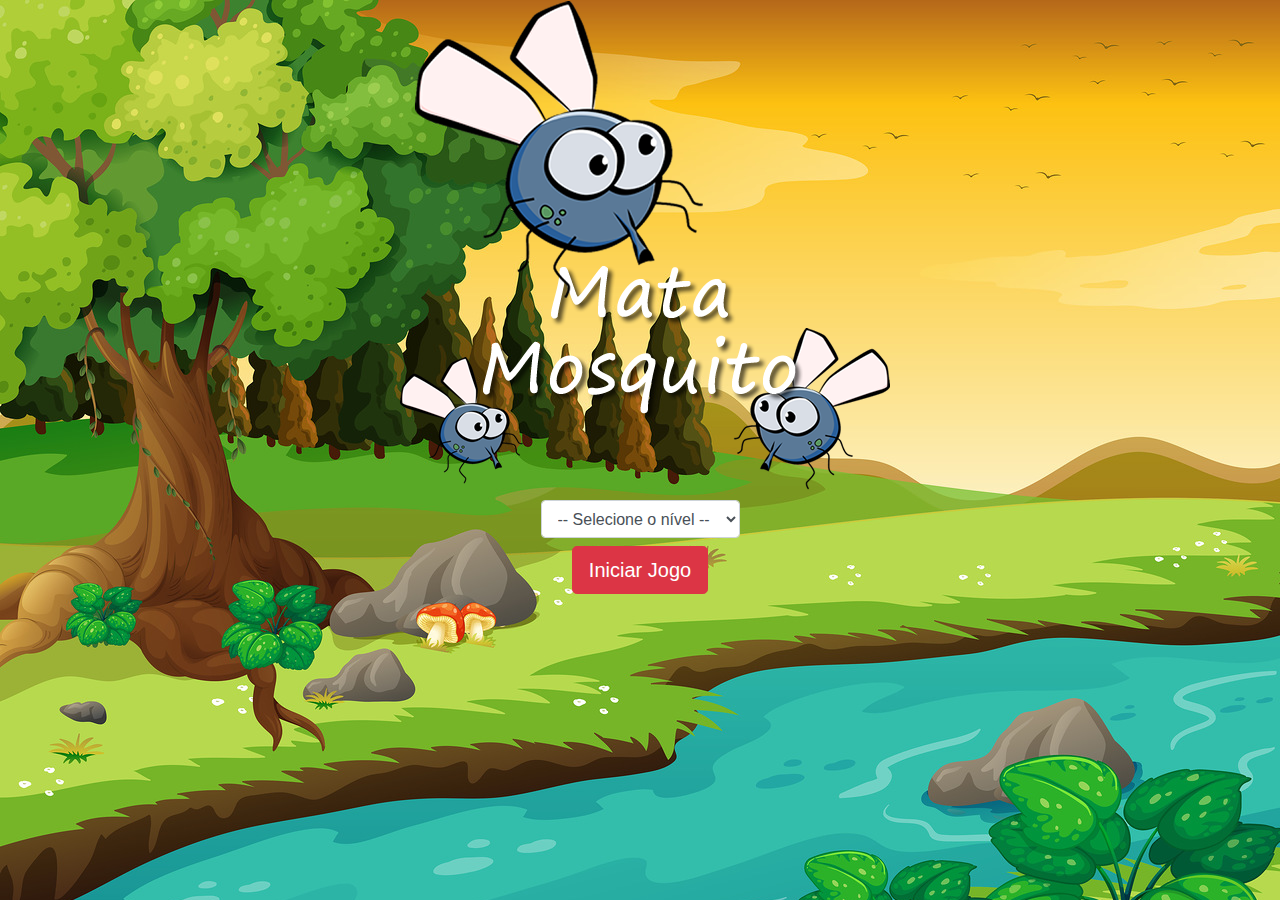
<file: index.html>
<!DOCTYPE html>
<html>
	<head>
		<title></title>
		<meta charset="UTF-8" />
		<link rel="stylesheet" href="https://maxcdn.bootstrapcdn.com/bootstrap/4.0.0/css/bootstrap.min.css" integrity="sha384-Gn5384xqQ1aoWXA+058RXPxPg6fy4IWvTNh0E263XmFcJlSAwiGgFAW/dAiS6JXm" crossorigin="anonymous">

		<link rel="stylesheet" href="style.css" />

		<script>
			function iniciarJogo() {
				var nivel = document.getElementById('nivel').value

				if(nivel === '') {
					alert('Selecione um nível para iniciar o jogo')
					return false
				}

				window.location.href = "jogo_mata_mosquito.html?" + nivel

			}
		</script>
	</head>
	<body>

		<div class="container">
			<div class="row">
				<div class="col">
					<div class="d-flex justify-content-center">
						<img src="imagens/game.png" >
					</div>
				</div>
			</div>

			<div class="row">
				<div class="col">
					<div class="d-flex justify-content-center">
						<div class="mb-2">
							<select class="form-control" id="nivel">
								<option value="">-- Selecione o nível --</option>
								<option value="normal">Normal</option>
								<option value="dificil">Difícil</option>
								<option value="chucknorris">Chuck Norris</option>
							</select>
						</div>
					</div>
				</div>
			</div>


			<div class="row">
				<div class="col">
					<div class="d-flex justify-content-center">
						<button type="button" class="btn btn-danger btn-lg" onclick="iniciarJogo()" >Iniciar Jogo</button>
					</div>
				</div>
			</div>
		</div>

	</body>
</html>
</file>
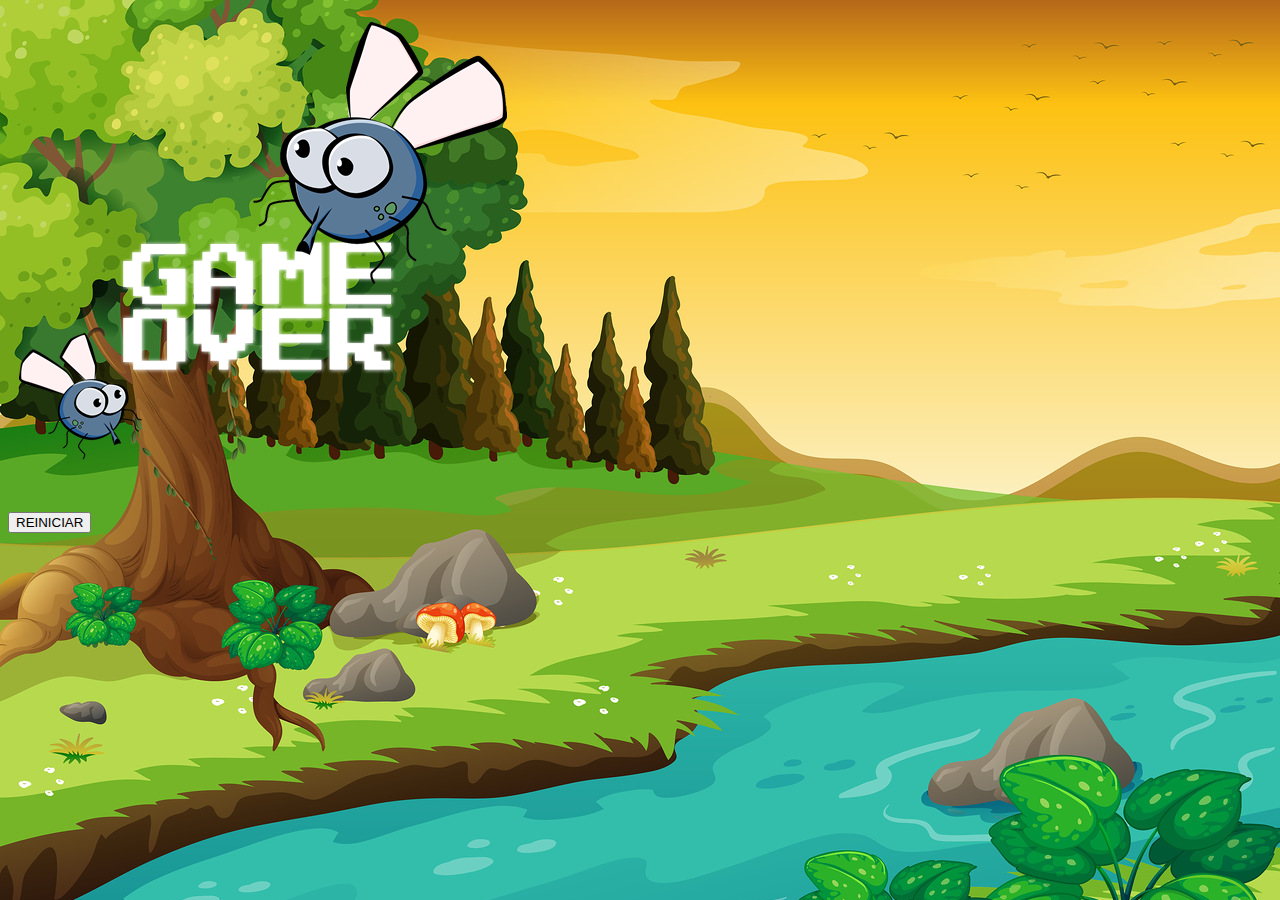
<file: gameover.html>
<!DOCTYPE html>
<html lang="en">
<head>
  <meta charset="UTF-8">
  <meta http-equiv="X-UA-Compatible" content="IE=edge">
  <meta name="viewport" content="width=device-width, initial-scale=1.0">
  <title>Document</title>

  <link href="https://cdn.jsdelivr.net/npm/bootstrap@5.2.0-beta1/dist/css/bootstrap.min.css" rel="stylesheet" integrity="sha384-0evHe/X+R7YkIZDRvuzKMRqM+OrBnVFBL6DOitfPri4tjfHxaWutUpFmBp4vmVor" crossorigin="anonymous">
  <link rel="stylesheet" href="style.css">
</head>
<body>
  <div class="container">
    <div class="row">
      <div class="col">
        <div class="d-flex justify-content-center">
          <img src="imagens/game_over.png" alt="">
        </div>
      </div>
    </div>
    <div class="row">
      <div class="col">
        <div class="d-flex justify-content-center">
          <button type="button" class="btn btn-dark btnlg" onclick="window.location.href='index.html'">REINICIAR</button>
        </div>
      </div>
    </div>
  </div>
</body>
</html>
</file>
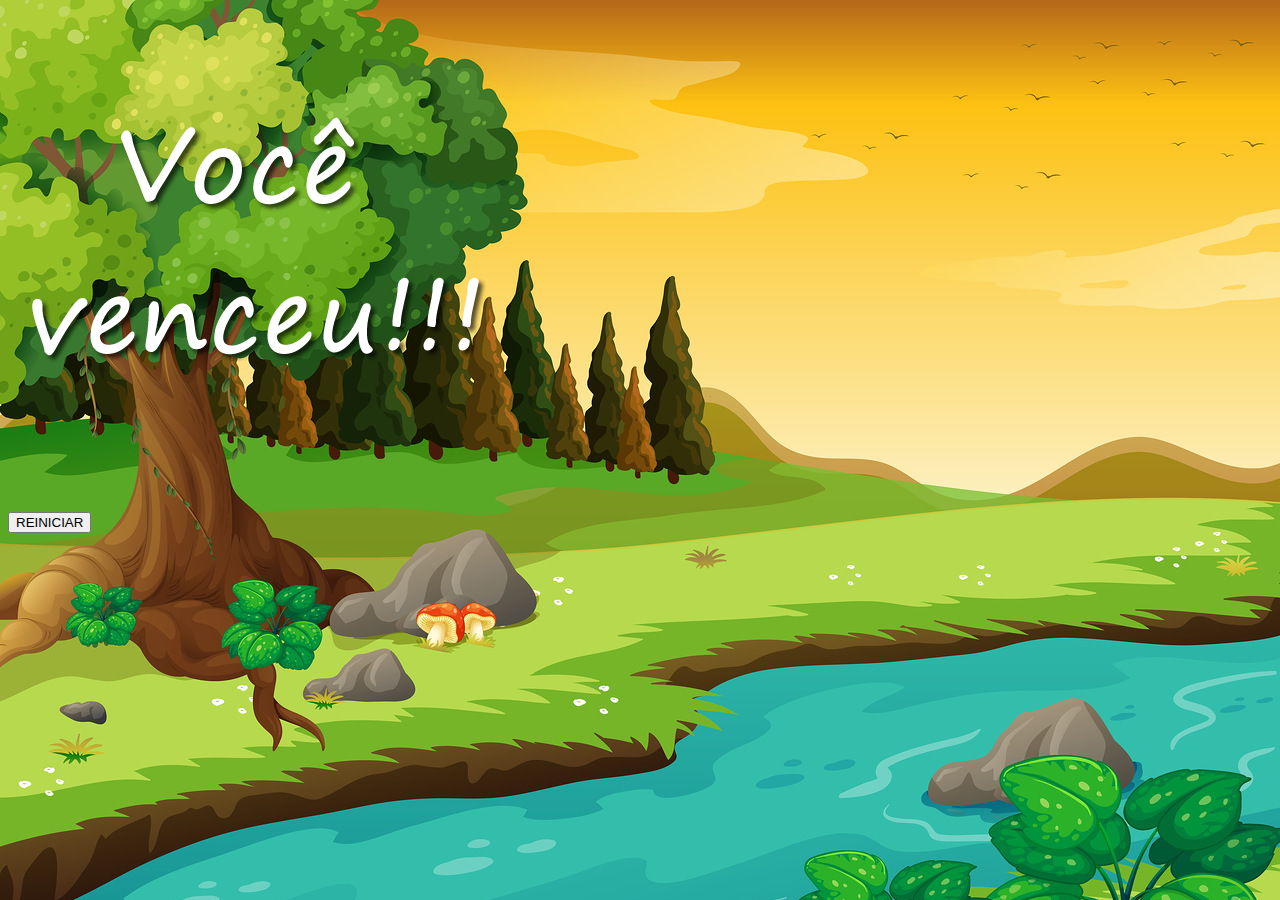
<file: win.html>
<!DOCTYPE html>
<html lang="en">
<head>
  <meta charset="UTF-8">
  <meta http-equiv="X-UA-Compatible" content="IE=edge">
  <meta name="viewport" content="width=device-width, initial-scale=1.0">
  <title>Document</title>

  <link href="https://cdn.jsdelivr.net/npm/bootstrap@5.2.0-beta1/dist/css/bootstrap.min.css" rel="stylesheet" integrity="sha384-0evHe/X+R7YkIZDRvuzKMRqM+OrBnVFBL6DOitfPri4tjfHxaWutUpFmBp4vmVor" crossorigin="anonymous">
  <link rel="stylesheet" href="style.css">
</head>
<body>
  <div class="container">
    <div class="row">
      <div class="col">
        <div class="d-flex justify-content-center">
          <img src="imagens/vitoria.png" alt="">
        </div>
      </div>
    </div>
    <div class="row">
      <div class="col">
        <div class="d-flex justify-content-center">
          <button type="button" class="btn btn-dark btn-1g" onclick="window.location.href='index.html'">REINICIAR</button>
        </div>
      </div>
    </div>
  </div>
</body>
</html>
</file>
<file: style.css>
html {
  cursor: url(imagens/mata_mosca.png) 30 30, auto;
}

body {
  background-image: url(imagens/bg.jpg);
  background-repeat: no-repeat;
  background-size: 100%;
}

.mosquito1 {
  width: 50px;
  height: 50px;
}

.mosquito2 {
  width: 70px;
  height: 70px;
}

.mosquito3 {
  width: 90px;
  height: 90px;
}

.ladoA {
  transform: scaleY(1);
}

.ladoB {
  transform: scaleX(-1);
}

.painel {
  position: absolute;
  width: 190px;
  padding: 10px;
  bottom: 2px;
  left: 0px;
  border-top: 1px solid #fff;
  background-color: #fff;
  opacity: 0.7;

}

.vidas {
  float: left;
}

.cronometro {
  float: left;
  font-size: 20px;
  font-weight: bold;
}
</file>
